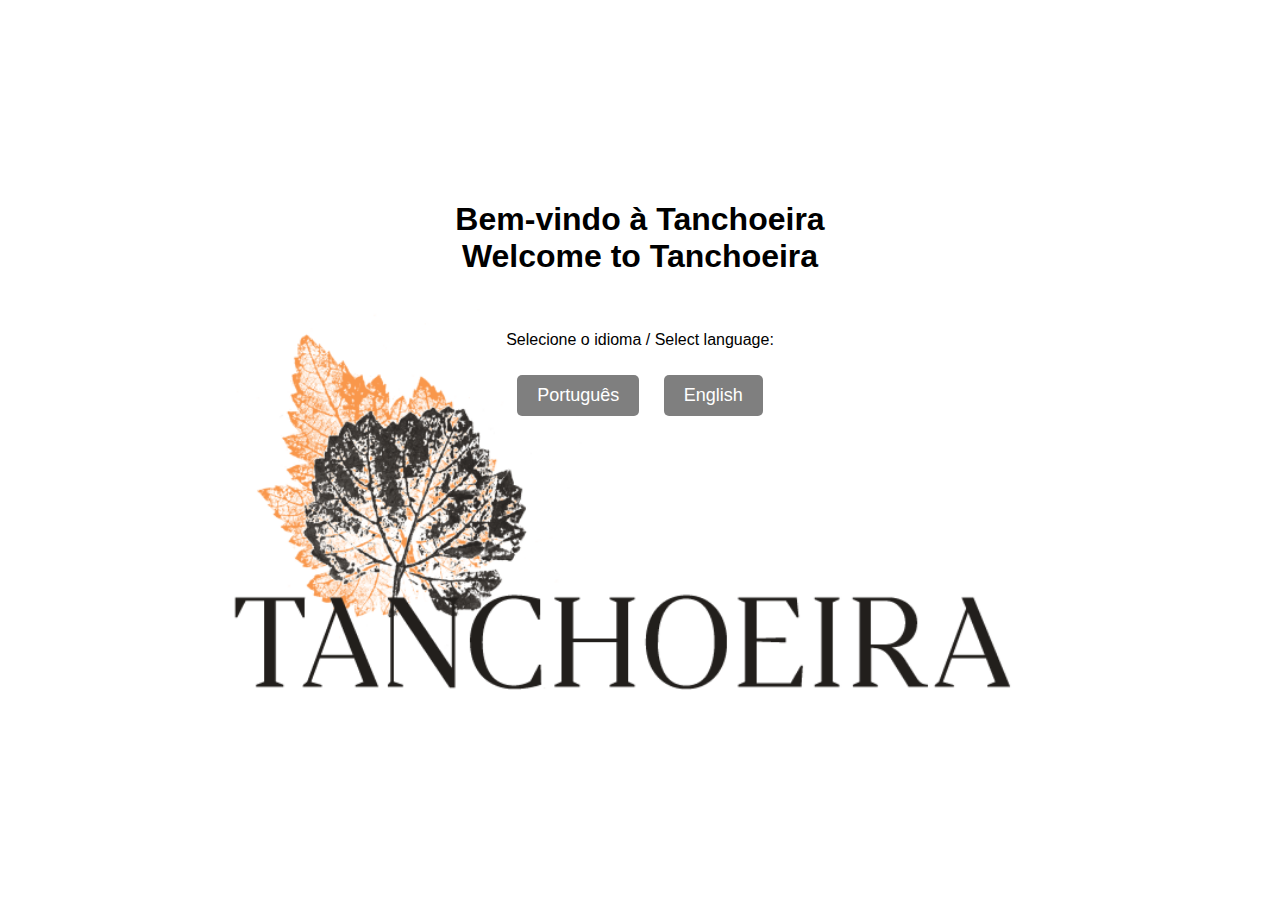
<file: index.html>
<!DOCTYPE html>
<html lang="pt">

<head>
    <meta charset="UTF-8">
    <meta name="viewport" content="width=device-width, initial-scale=1.0">
    <title>Tanchoeira - Escolha o Idioma</title>
    <link rel="stylesheet" href="style.css">

    <style>

        /* Aplicar a imagem de fundo ao body */
        /* Default styling (as provided) */
        body 
        {
            background-image: url('test.png');
            background-size: cover;
            background-position: center;
            background-repeat: no-repeat;
            margin: 0;
            height: 100vh;
        }

        /* Adjustments for screens smaller than 768px (tablets and below) */
        @media (max-width: 768px) 
        {
            body {
                background-size: contain; /* Ensures the full image fits within the viewport */
                background-position: top; /* Aligns image to the top */
            }
        }

        /* Adjustments for very small screens (e.g., phones) */
        @media (max-width: 480px)
        {
            body {
                background-size: 150%; /* Slightly zoom in for better visual focus */
                background-position: center;
            }
        }


        .language-selection {
            text-align: center;                /* Centralizar o texto dentro do container */
            color: white;                      /* Cor do texto será branco */
            position: relative;                /* Garantir que a posição seja relativa ao body */
            z-index: 2;                        /* Garantir que o conteúdo fique sobre o fundo */
            padding-top: 20vh;                 /* Espaço de cima */
        }

        h1, p {
            color: black;                      /* Cor do texto para preto */
        }

        .btn {
            display: inline-block;
            margin: 10px;
            padding: 10px 20px;
            background-color: rgba(0, 0, 0, 0.5); /* Fundo semi-transparente */
            color: white;
            text-decoration: none;
            font-size: 18px;
            border-radius: 5px;
            transition: background-color 0.3s;
        }

        .btn:hover {
            background-color: rgba(0, 0, 0, 0.7); /* Fundo mais escuro ao passar o mouse */
        }
    </style>
</head>

<body>
    <div class="language-selection">
        <h1>Bem-vindo à Tanchoeira <br> Welcome to Tanchoeira</h1> <!-- Versão em português e inglês -->
        <br>
        <p>Selecione o idioma / Select language:</p> <!-- Versão em português e inglês -->
        <div class="buttons">
            <a href="body-pt.html" class="btn">Português</a>
            <a href="body-en.html" class="btn">English</a>
        </div>
    </div>
</body>

</html>
</file>
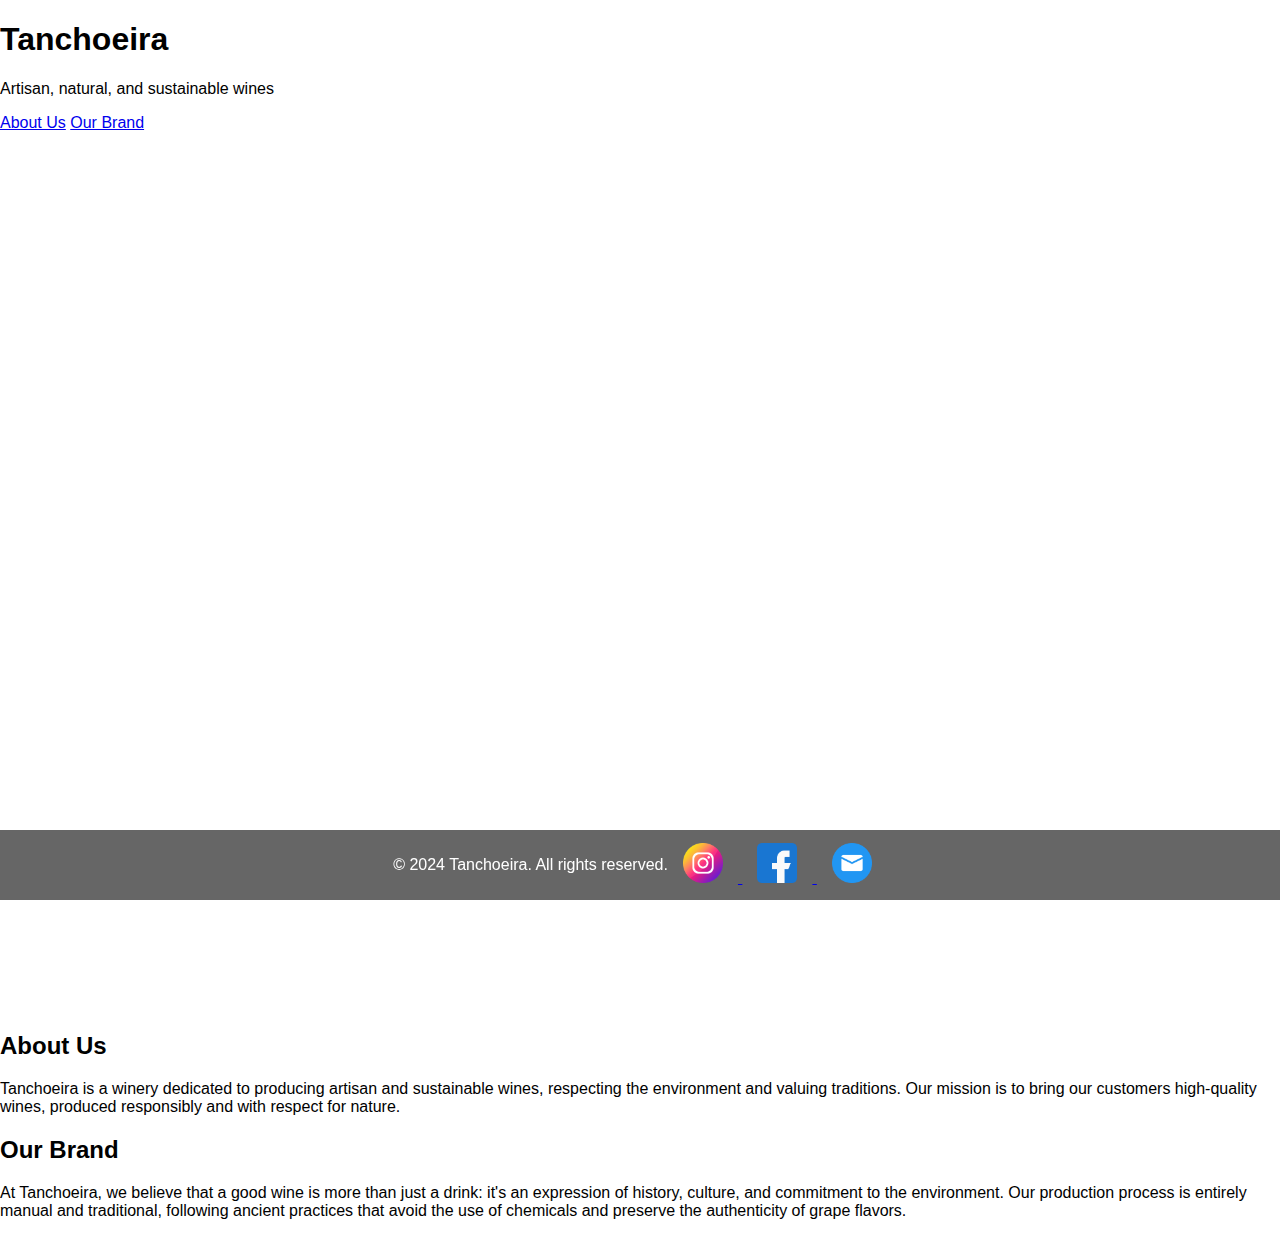
<file: index-en.html>
<!DOCTYPE html>
<html lang="en">
<head>
    <meta charset="UTF-8">
    <meta name="viewport" content="width=device-width, initial-scale=1.0">
    <title>Tanchoeira - Artisan Wines</title>
    <link rel="stylesheet" href="style.css">
</head>
<body>
    <header>
        <h1>Tanchoeira</h1>
        <p>Artisan, natural, and sustainable wines</p>
        <nav>
            <a href="#about-us">About Us</a>
            <a href="#our-brand">Our Brand</a>
        </nav>
    </header>
    <main>
        <section id="about-us">
            <h2>About Us</h2>
            <p>Tanchoeira is a winery dedicated to producing artisan and sustainable wines, respecting the environment and valuing traditions. Our mission is to bring our customers high-quality wines, produced responsibly and with respect for nature.</p>
        </section>
        <section id="our-brand">
            <h2>Our Brand</h2>
            <p>At Tanchoeira, we believe that a good wine is more than just a drink: it's an expression of history, culture, and commitment to the environment. Our production process is entirely manual and traditional, following ancient practices that avoid the use of chemicals and preserve the authenticity of grape flavors.</p>
        </section>
    </main>
    <footer>
        <p>&copy; 2024 Tanchoeira. All rights reserved.</p>
        <div class="social-media">
            <a href="https://www.instagram.com/yourinstagram" target="_blank">
                <img src="instagram.png" alt="Instagram" class="social-icon">
            </a>
            <a href="https://www.facebook.com/yourfacebook" target="_blank">
                <img src="facebook.png" alt="Facebook" class="social-icon">
            </a>
            <a href="mailto:contact@tanchoeira.com">
                <img src="mail.png" alt="E-mail" class="social-icon">
            </a>
        </div>
    </footer>
</body>
</html>
</file>
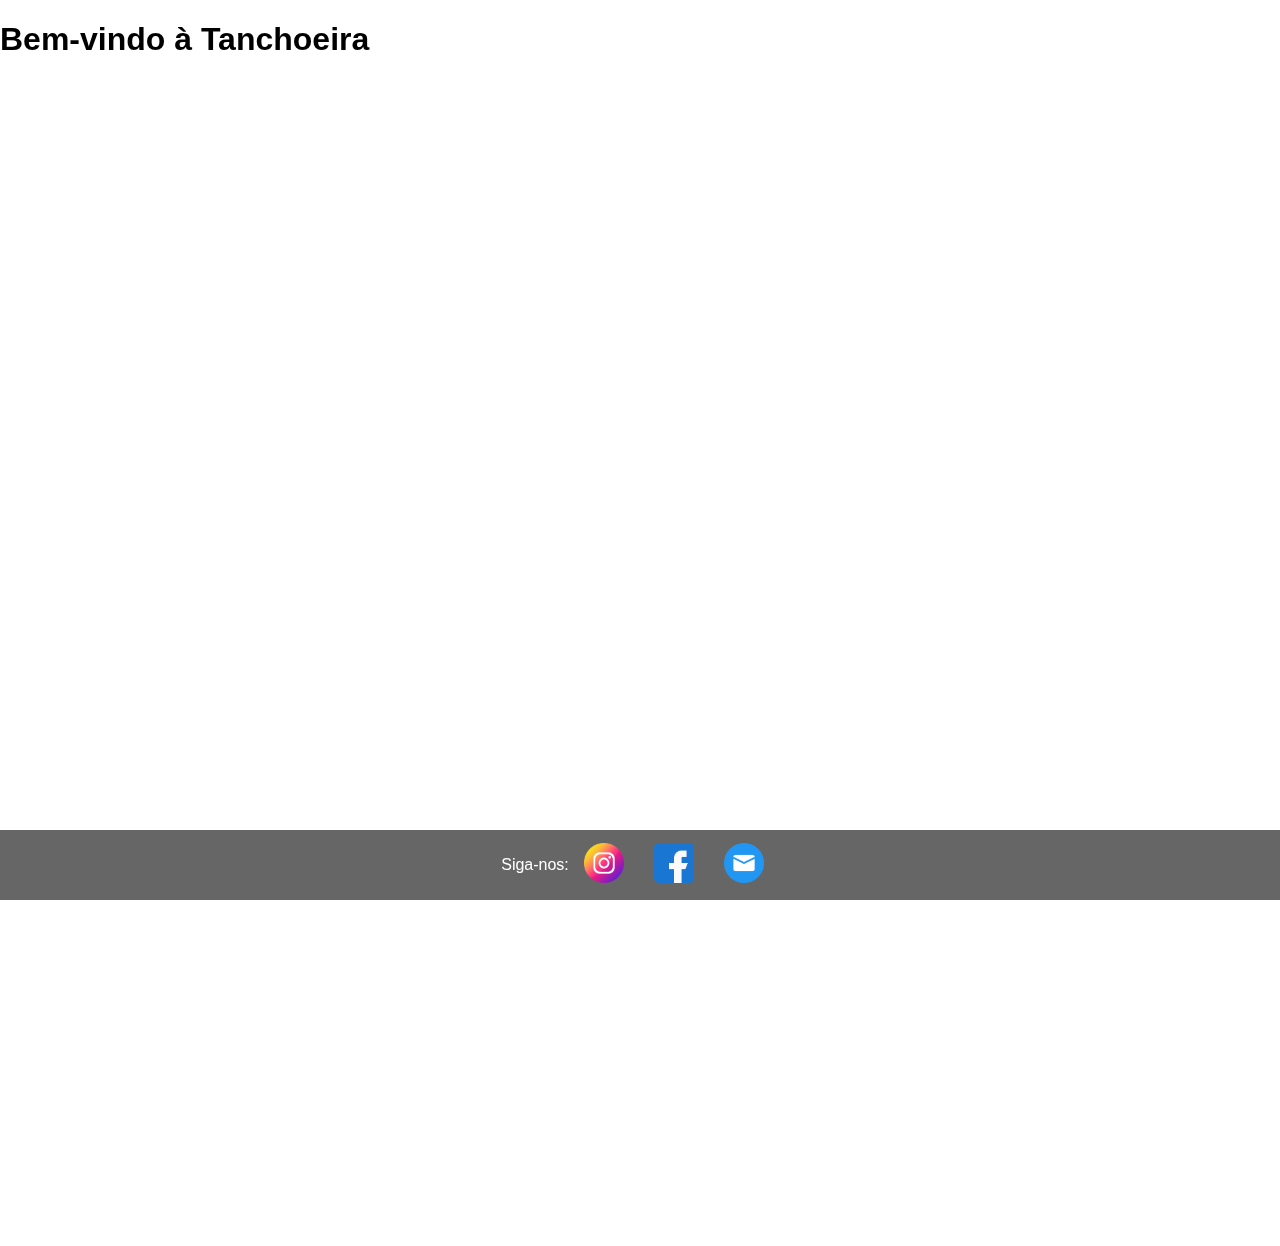
<file: index-pt.html>
<!DOCTYPE html>
<html lang="pt">
<head>
    <meta charset="UTF-8">
    <meta name="viewport" content="width=device-width, initial-scale=1.0">
    <title>Bem-vindo à Tanchoeira</title>
    <link rel="stylesheet" href="style.css">
    
    <!-- AOS Stylesheet -->
    <link rel="stylesheet" href="https://cdn.jsdelivr.net/npm/aos@2.3.4/dist/aos.css">
</head>
<body>
    <header>
        <h1 data-aos="fade-down">Bem-vindo à Tanchoeira</h1>
    </header>
    <main>
        <section data-aos="fade-up">
            <h2>Quem Somos</h2>
            <p>A Tanchoeira é uma marca de vinhos que celebra a tradição e a sustentabilidade. Produzimos vinhos de forma artesanal, sem a utilização de químicos, respeitando o meio ambiente com materiais biodegradáveis e recicláveis. A nossa pegada de carbono é reduzida, porque acreditamos em cuidar do planeta para as próximas gerações.</p>
        </section>
        <section data-aos="fade-up" data-aos-delay="200">
            <h2>A Nossa Marca</h2>
            <p>Os nossos vinhos são o resultado de um processo dedicado, onde cada detalhe é cuidadosamente controlado para garantir a melhor qualidade. A Tanchoeira é mais do que uma marca: é um compromisso com a autenticidade e a sustentabilidade.</p>
        </section>
    </main>
    <footer>
        <p>Siga-nos:</p>
        <a href="https://www.instagram.com/" target="_blank"><img src="instagram.png" alt="Instagram"></a>
        <a href="https://www.facebook.com/" target="_blank"><img src="facebook.png" alt="Facebook"></a>
        <a href="mailto:info@tanchoeira.com"><img src="mail.png" alt="Email"></a>
    </footer>
    
    <!-- AOS Script -->
    <script src="https://cdn.jsdelivr.net/npm/aos@2.3.4/dist/aos.js"></script>
    <script>
        AOS.init({
            duration: 1000,  // Define the duration of the animation
            easing: 'ease',  // Defines the easing function
            once: true        // Whether animation happens only once or every time the element comes into view
        });
    </script>
</body>
</html>

    </footer>
</body>
</html>
</file>
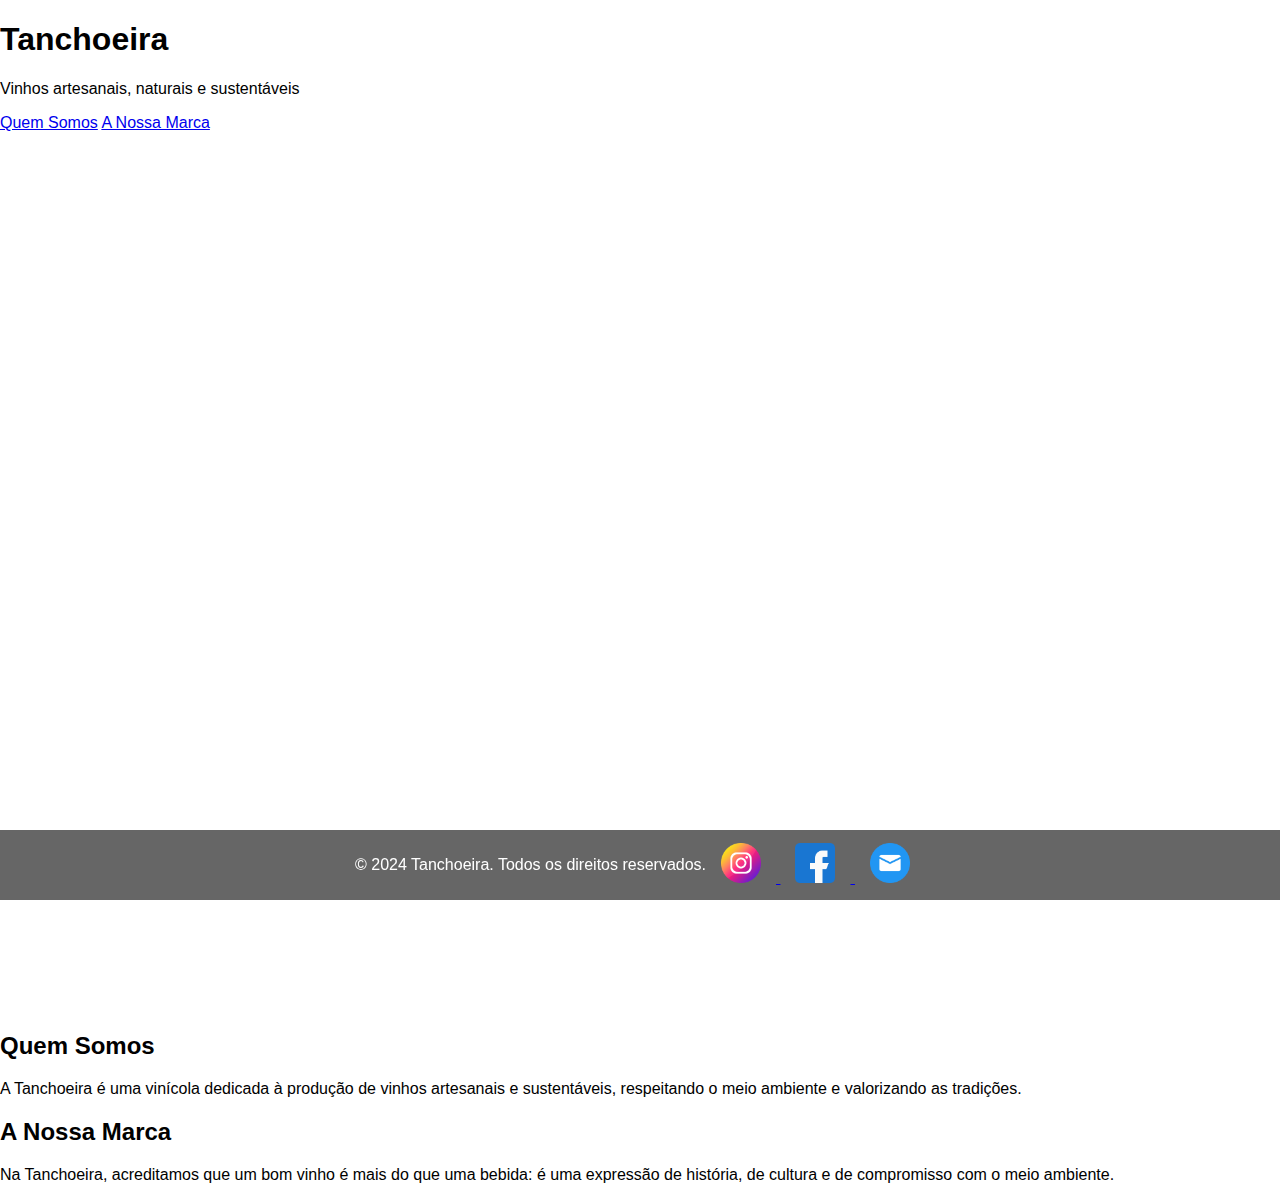
<file: pt.html>
<!DOCTYPE html>
<html lang="pt-BR">
<head>
    <meta charset="UTF-8">
    <meta name="viewport" content="width=device-width, initial-scale=1.0">
    <title>Tanchoeira - Vinhos Artesanais</title>
    <link rel="stylesheet" href="style.css">
</head>
<body>
    <header>
        <h1>Tanchoeira</h1>
        <p>Vinhos artesanais, naturais e sustentáveis</p>
        <nav>
            <a href="#quem-somos">Quem Somos</a>
            <a href="#nossa-marca">A Nossa Marca</a>
        </nav>
    </header>
    <main>
        <section id="quem-somos">
            <h2>Quem Somos</h2>
            <p>A Tanchoeira é uma vinícola dedicada à produção de vinhos artesanais e sustentáveis, respeitando o meio ambiente e valorizando as tradições.</p>
        </section>
        <section id="nossa-marca">
            <h2>A Nossa Marca</h2>
            <p>Na Tanchoeira, acreditamos que um bom vinho é mais do que uma bebida: é uma expressão de história, de cultura e de compromisso com o meio ambiente.</p>
        </section>
    </main>
    <footer>
        <p>&copy; 2024 Tanchoeira. Todos os direitos reservados.</p>
        <div class="social-media">
            <a href="https://www.instagram.com/seuinstagram" target="_blank">
                <img src="instagram.png" alt="Instagram" class="social-icon">
            </a>
            <a href="https://www.facebook.com/seufacebook" target="_blank">
                <img src="facebook.png" alt="Facebook" class="social-icon">
            </a>
            <a href="mailto:contato@tanchoeira.com">
                <img src="mail.png" alt="E-mail" class="social-icon">
            </a>
        </div>
    </footer>
</body>
</html>
</file>
<file: style.css>
/* General styles */
body {
    font-family: Arial, sans-serif;
    margin: 0;
    padding: 0;
    scroll-behavior: smooth;
    overflow-x: hidden;
}

/* Full-screen header */
.full-screen-header {
    position: fixed;
    top: 0;
    left: 0;
    width: 100%;
    height: 100vh;
    z-index: 999;
    background: #000;
    transition: opacity 0.5s ease-in-out;
}

.full-screen-header .header-image {
    width: 100%;
    height: 100%;
    object-fit: cover; /* Ensures the image fills the header */
    transform: scale(1.5); /* Adjust the scale to ensure the clipped area fills the screen */
    object-position: 67% center; /* Adjust position to center the visible part of the image */

    transition: clip-path 0.3s ease;
}

/* Main content */
main {
    margin-top: 100vh;
    padding: 0; /* No padding to align the images perfectly */
}

section.image-text-section {
    display: flex;
    align-items: center;
    justify-content: space-between;
    padding: 0;
    width: 100%;
    height: 100vh; /* Ensure the section takes full screen height */
    min-height: 300px; /* Set a maximum height if needed */
    gap: 20px;
    position: relative; /* Positioning for overlay text */
}

.image-text-section.reverse {
    flex-direction: row-reverse;
}

.image-container {
    position: relative;
    width: 100%;
    height: 100%;
}

.image-container img.section-image {
    width: 100%;
    height: 100%;
    object-fit: cover; /* Ensure the image fills the section */
}

.text-container {
    position: absolute; /* To place text over the image */
    top: 0; /* Align the container to the top */
    left: 0; /* Align the container to the left */
    z-index: 10;
    height: auto; /* Default to content height */
    max-width: 10%;
    min-height: 30px; /* Set a min height if needed */
    padding: 10px 25px; /**/
    text-align: left;
    background-color: rgba(0, 0, 0, 0.6); /* Semi-transparent background */
    color: #fff;
    border-radius: 10px;
    /*box-shadow: 0 4px 10px rgba(0, 0, 0, 05);*/
}


.text-container p {
    margin:0;
    line-height: 1; /*altura de linha de texto*/
    font-size: .9rem; /*tamanho de letra*/
}

/* Footer */
footer {
    position: fixed;
    bottom: 0;
    width: 100%;
    text-align: center;
    background-color: rgba(0, 0, 0, 0.6);
    padding: 10px 0;
    color: #fff;
    display: flex;
    justify-content: center;
    align-items: center;
}

footer a img {
    width: 40px;
    height: 40px;
    margin: 0 15px;
}

.empty-space {
    height: 100px; /* Adjust this value for the desired empty space */
    background: transparent; /* Ensures it doesn’t affect the design */
}


/* Responsive styles */
@media screen and (max-width: 768px) {
    section.image-text-section {
        flex-direction: column;
        gap: 0;
        height: auto; /* Allow content to adjust */
    }

    .text-container {
        max-width: 80%; /* Text spans full width */
    }

    .image-container img.section-image {
        object-position: center; /* Center image for smaller screens */
    }
}
</file>
